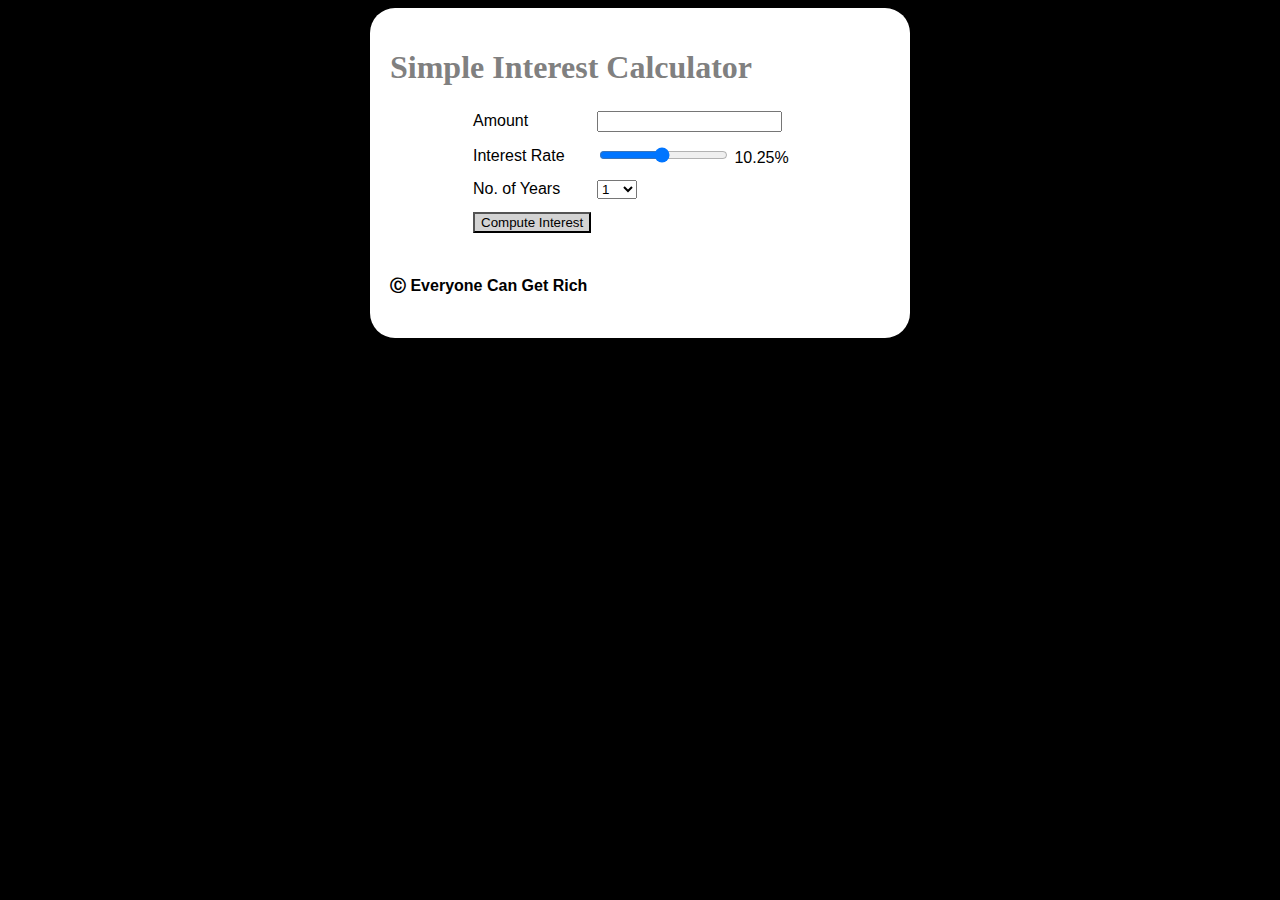
<file: index.html>
<!DOCTYPE html>
    <head>
        <title>Simple Interest Calculator</title>
        <script src="script.js"></script>
        <link rel="stylesheet" href="style.css">
    </head>
    <body>
        <div class="maindiv">
            <h1>Simple Interest Calculator</h1>

            <div class="contents">
                <table id="table">
                    <tbody>
                        <tr>
                            <td class="labels">Amount </td>
                            <td>
                                <input type="number" id="principal">
                            </td>
                        </tr>
                        <tr>
                            <td class="labels">Interest Rate </td>
                            <td>
                                <input type="range" min="1" max="20" step="0.25" value="10.25" id="rate" name="rate" onchange="SliderValue()"> 
                                <span id="rate_display">10.25%</span>
                            </td>
                        </tr>
                        <tr>
                            <td class="labels">No. of Years</td>
                            <td>
                                <select name="years" id="years">
                                    <option value="1">1</option>
                                    <option value="2">2</option>
                                    <option value="3">3</option>
                                    <option value="4">4</option>
                                    <option value="5">5</option>
                                    <option value="6">6</option>
                                    <option value="7">7</option>
                                    <option value="8">8</option>
                                    <option value="9">9</option>
                                    <option value="10">10</option>
                                </select>
                            </td>
                        </tr>
                        <tr>
                            <td><button id="compute" onclick="compute()">Compute Interest</button> <br></td>
                        </tr>
                    </tbody>
                </table>

                <span id="result"></span>
            </div>

            <h4>Ⓒ Everyone Can Get Rich</h4>
            
        </div>
    </body>
</html>
</file>
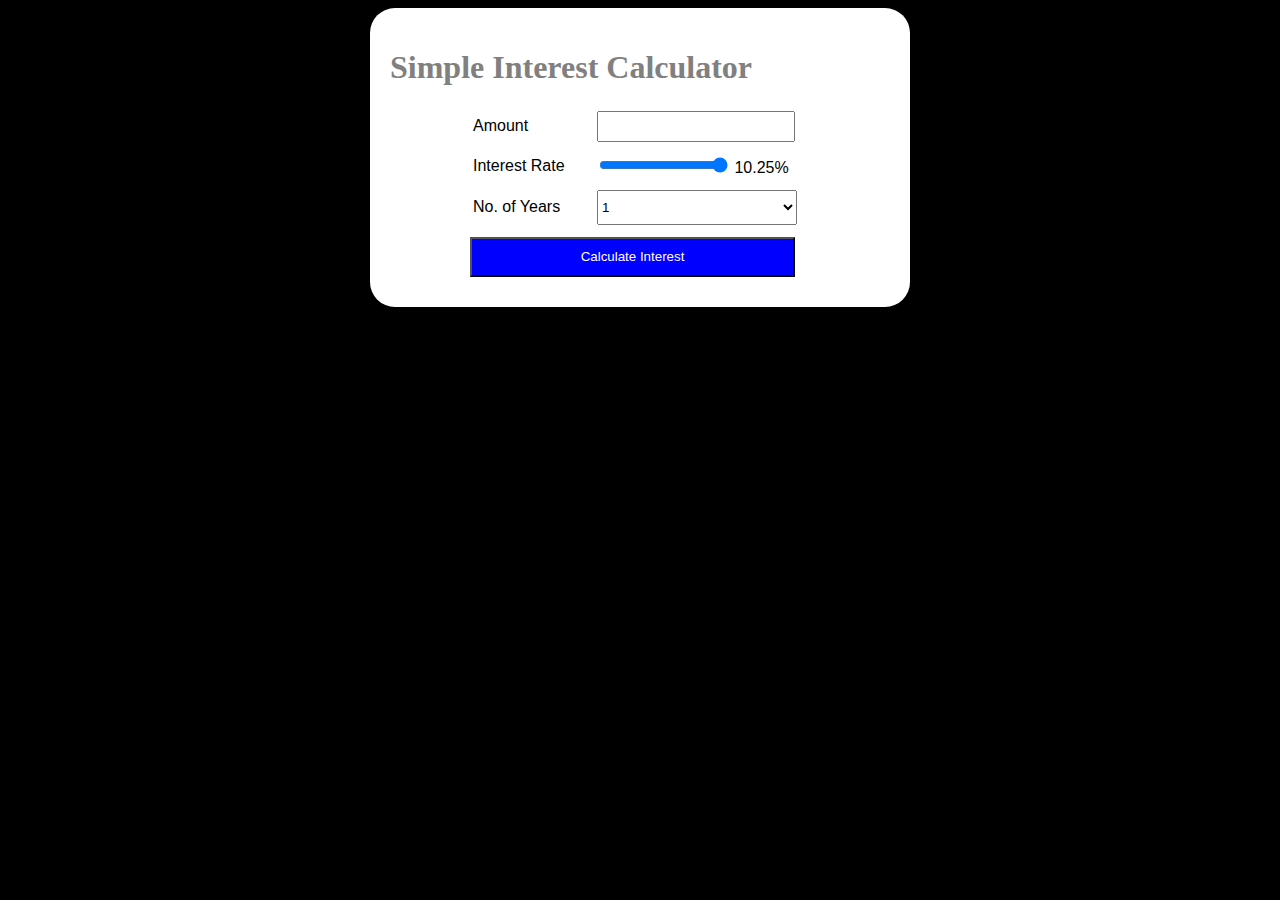
<file: Simple Interest Calculator.html>
<!DOCTYPE html>
    <head>
        <title>Simple Interest Calculator</title>
        <script>function compute()
            {
                var principal = document.getElementById("principal").value;
            
                if(principal == "" || principal <= 0)
                {
                    alert("Enter a positive number");
                    document.getElementById("principal").focus();
                    return;
                }
            
                var rate = document.getElementById("rate").value;
                var years = document.getElementById("years").value;
                var interest = principal * years * rate / 100;
            
                var dateNow = new Date();
                var yearNow = parseInt(dateNow.getFullYear()) + parseInt(years);
                
                var resultDisplay = document.getElementById("result");
                resultDisplay.innerHTML = "If you deposit " + "<span class='highlight'>" + principal + "</span>."  + ", <br> at an interest rate of "+ "<span class='highlight'>" + rate + "</span>%." + "<br> You will receive an amount of " + "<span class='highlight'>" + interest + "</span>" + ", <br> in the year " + "<span class='highlight'>" + yearNow + "</span>";
            }
            
            function SliderValue()
            {
                var slider = document.getElementById("rate");
                var output = document.getElementById("rate_display");
                output.innerHTML = slider.value; // Display the default slider value
            
                // Update the current slider value (each time you drag the slider handle)
                slider.oninput = function() 
                {
                    output.innerHTML = this.value;
                }  
            }</script>
        <style>
            body 
                {
                    background-color: #000000;
                    color: #ffffff;
                    font-family: Arial;
                }

            h1
                {
                    color: grey;
                    font-family: Verdana;
                }

            .maindiv
                {
                    background-color: #ffffff;
                    color: #000000;
                    width: 500px;
                    padding: 20px;
                    border-radius: 25px;
                    margin-left: auto;
                    margin-right: auto;
                }

            /* #result
                {
                    display: none;
                } */

            .contents
                {
                    margin-left: 80px;
                }

            table td
                {
                    padding-bottom: 10px;
                }

            #compute
                {
                    margin-bottom: 10px;
                    background-color: blue;
                    color: white;
                    height: 40px;
                    width: 325px;
                }
            #principal
                {
                    height: 25px;
                    width: 190px;
                }

            #years
            {
                    height: 35px;
                    width: 200px;
            }

            #footer
                {
                    margin-top: 10px;
                }

            .labels
                {
                    width: 120px;
                }

            .highlight
                {
                    background-color: #ffff00;
                }
        </style>
    </head>
    <body>
        <div class="maindiv">
            <h1>Simple Interest Calculator</h1>

            <div class="contents">
                <table id="table">
                    <tbody>
                        <tr>
                            <td class="labels">Amount </td>
                            <td>
                                <input type="number" id="principal">
                            </td>
                        </tr>
                        <tr>
                            <td class="labels">Interest Rate </td>
                            <td>
                                <input type="range" min="1" max="10" step="0.25" value="10.25" id="rate" name="rate" onchange="SliderValue()"> 
                                <span id="rate_display">10.25%</span>
                            </td>
                        </tr>
                        <tr>
                            <td class="labels">No. of Years</td>
                            <td>
                                <select name="years" id="years">
                                    <option value="1">1</option>
                                    <option value="2">2</option>
                                    <option value="3">3</option>
                                    <option value="4">4</option>
                                    <option value="5">5</option>
                                    <option value="6">6</option>
                                    <option value="7">7</option>
                                    <option value="8">8</option>
                                    <option value="9">9</option>
                                    <option value="10">10</option>
                                </select>
                            </td>
                        </tr>
                    </tbody>
                </table>
    
    
                <button id="compute" onclick="compute()">Calculate Interest</button> <br>
                <span id="result">
                </span>
            </div>

            
        </div>
    </body>
</html>
</file>
<file: style.css>
body 
{
    background-color: #000000;
    color: #ffffff;
    font-family: Arial;
}

h1
{
    color: grey;
    font-family: Verdana;
}

.maindiv
{
    background-color: #ffffff;
    color: #000000;
    width: 500px;
    padding: 20px;
    border-radius: 25px;
    margin-left: auto;
    margin-right: auto;
}

/* #result
{
    display: none;
} */

.contents
{
    margin-left: 80px;
}

table td
{
    padding-bottom: 10px;
}

#compute
{
    margin-bottom: 10px;
    background-color: lightgrey;
    width: fit-content;
}

#years{
    width: 40px;
}

#footer
{
    margin-top: 10px;
}

.labels
{
    width: 120px;
}

.highlight
{
    background-color: #ffff00;
}
</file>
